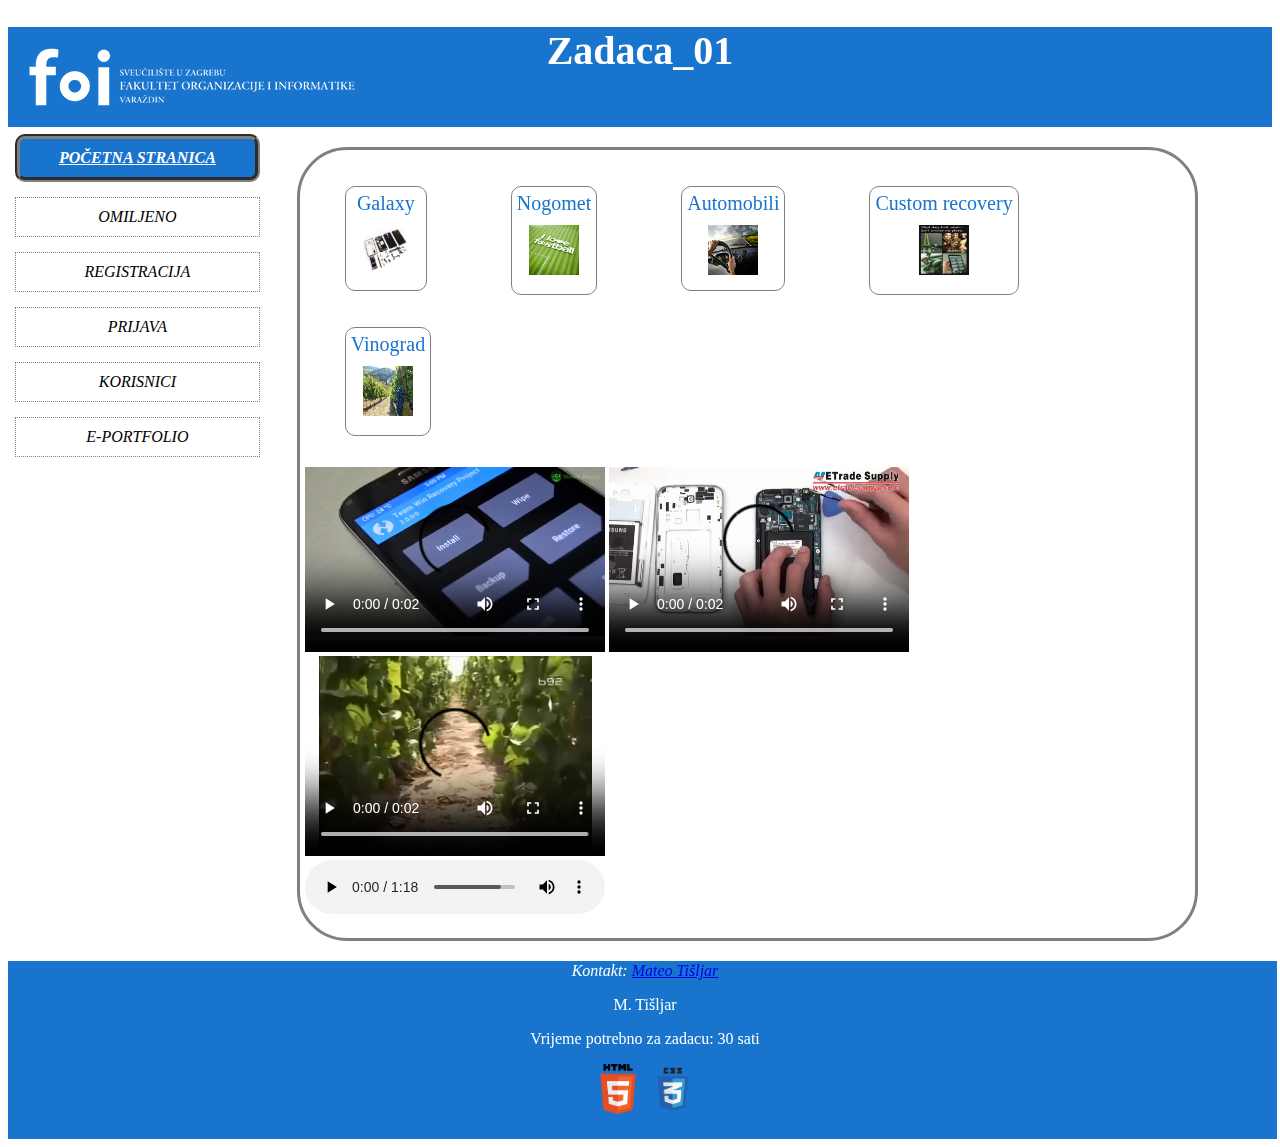
<file: index.html>
<!DOCTYPE html>
<!--
To change this license header, choose License Headers in Project Properties.
To change this template file, choose Tools | Templates
and open the template in the editor.
-->
<html>
    <head>
        <title>Početna stranica</title>
        <meta charset="UTF-8">
        <meta name="viewport" content="width=device-width, initial-scale=1.0">
        <meta name="author" content="Mateo Tišljar">
        <meta name="keywords" content="FOI, WebDiP">
        <link href="mtisljar.css" rel="stylesheet" type="text/css">
        <link href="mtisljar_mobiteli.css" rel="stylesheet" type="text/css">
    </head>
    <body>
        <header>
            <h1 id="h1">Zadaca_01</h1>
            
        </header>
        <aside>
            <nav id="nav">
                <ul>
                    <li><a href="index.html" class="selected">Početna stranica</a></li>
                    <li><a href="omiljeno.html">Omiljeno</a></li>
                    <li><a href="registracija.html">Registracija</a></li>
                    <li><a href="prijava.html">Prijava</a></li>
                    <li><a href="korisnici.html">Korisnici</a></li>
                    <li><a href="http://eportfolio.foi.hr/user/view.php?id=2998" target="_blank">E-portfolio</a></li>
                </ul>
            </nav>
        </aside>
        
        <div id="sadrzaj">
            <div id="sli">
            <figure class="slike">
                
                <figcaption>Galaxy</figcaption>
                <a href="galaxy.jpg"><img class="sli" src="galaxy.jpg" alt="galaxy" align="center"></a>
                
            </figure>
            
            <figure class="slike">
                <figcaption>
                    Nogomet
                </figcaption>
                <a href="footbal.jpg"><img class="sli" src="footbal.jpg" alt="football"></a>
                
            </figure>
            
            <figure class="slike">
                <figcaption>
                    Automobili
                </figcaption>
                <a href="driving.jpg"><img class="sli" src="driving.jpg" alt="driving" align="middle"></a>
                
            </figure>
            <figure class="slike">
                <figcaption>
                    Custom recovery
                </figcaption>
                <a href="twrp.jpg"><img class="sli" src="twrp.jpg" alt="twrp"></a>
                
            </figure>
            <figure class="slike">
                <figcaption >
                    Vinograd
                </figcaption>
                <a href="vinograd.jpg"><img class="sli" src="vinograd.jpg" alt="vinograd"></a>
                
            </figure>
            </div>
            
            
            <div id="video">
            <video controls width="300" height="200">
                <source src="twrp.mp4">
            </video>
            <video controls width="300" height="200">
                <source src="rast.mp4">
            </video>
            <video controls width="300" height="200">
                <source src="vinograd.mp4">
            </video>    
        
        
            </div>
            
            <div id="audio">
                <audio controls>
                    <source src="tardis.mp3" title="tardis">
                </audio>
            </div>
            </div>
        
        
        <footer>

            <div id="div1"><address>Kontakt: <a href="mailto:mtisljar@foi.hr">Mateo Tišljar</a></address>
                <p>M. Tišljar</p></div>
            <p>Vrijeme potrebno za zadacu: 30 sati</p>
            <div id="div2"><figure>
                <p>
                    <a href="http://validator.w3.org/check/referer" target="_blank"><img class="foot" src="HTML5.png" alt="HTML5" ></a>
                    <a href="http://jigsaw.w3.org/css-validator/check/referer" target="_blank"><img class="foot" src="CSS3.png" alt="CSS" height="50" width="50"></a>
                </p>
            </figure></div>
        </footer>
    </body>
</html>
</file>
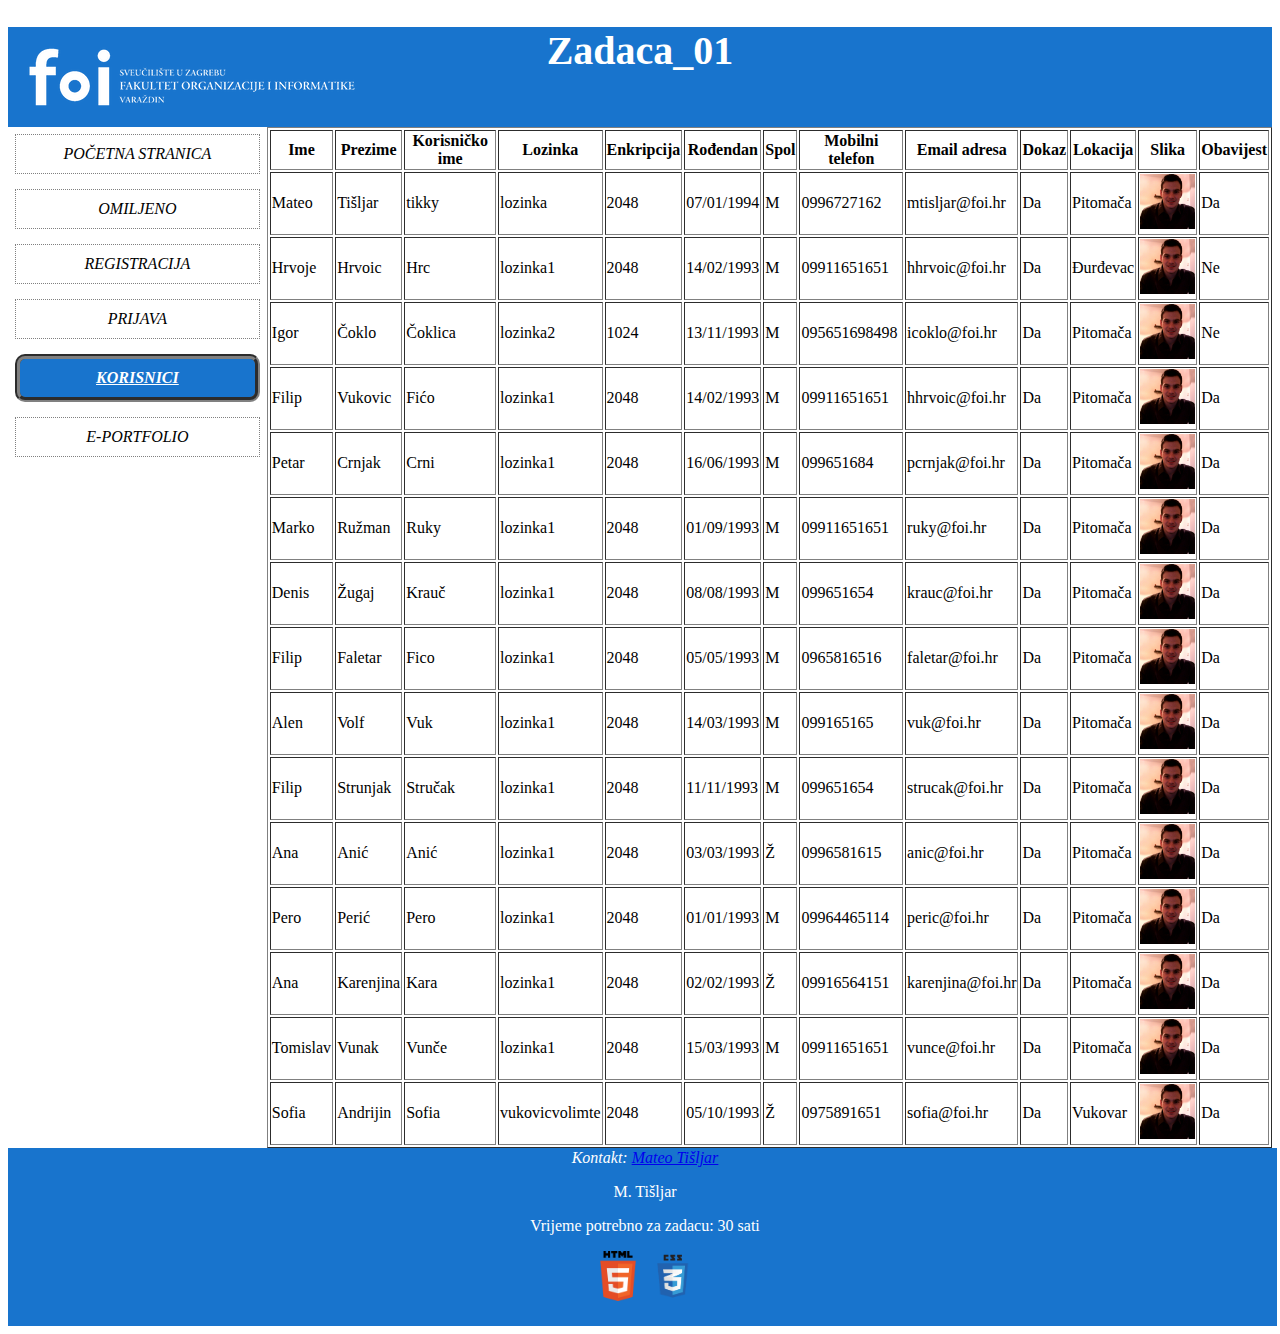
<file: korisnici.html>
<!DOCTYPE html>
<!--
To change this license header, choose License Headers in Project Properties.
To change this template file, choose Tools | Templates
and open the template in the editor.
-->
<html>
    <head>
        <title>Korisnici</title>
        <meta charset="UTF-8">
        <meta name="viewport" content="width=device-width, initial-scale=1.0">
        <meta name="author" content="Mateo Tišljar">
        <meta name="keywords" content="FOI, WebDiP">
        <link href="mtisljar.css" rel="stylesheet" type="text/css">
        <link href="mtisljar_mobiteli.css" rel="stylesheet" type="text/css">
        
    </head>
    <body>
        <header>
            <h1 id="h1">Zadaca_01</h1>
            
        </header>
        <aside>
            <nav id="nav">
                <ul>
                    <li><a href="index.html">Početna stranica</a></li>
                    <li><a href="omiljeno.html">Omiljeno</a></li>
                    <li><a href="registracija.html">Registracija</a></li>
                    <li><a href="prijava.html">Prijava</a></li>
                    <li><a href="korisnici.html" class="selected">Korisnici</a></li>
                    <li><a href="http://eportfolio.foi.hr/user/view.php?id=2998" target="_blank">E-portfolio</a></li>
                </ul>
            </nav>
        </aside>
        
        <div id="sadrzaj3">
            
            <table border="1">
            
            <thead>
                <tr>
                    <th>Ime</th>
                    <th>Prezime</th>
                    <th>Korisničko ime</th>
                    <th>Lozinka</th>
                    <th>Enkripcija</th>
                    <th>Rođendan</th>
                    <th>Spol</th>
                    <th>Mobilni telefon</th>
                    <th>Email adresa</th>
                    <th>Dokaz</th>
                    <th>Lokacija</th>
                    <th>Slika</th>
                    <th>Obavijest</th>
                                        
                </tr>
                
            
            </thead>
            <tbody>
                <tr>
                    <td>Mateo</td>
                    <td>Tišljar</td>
                    <td>tikky</td>
                    <td>lozinka</td>
                    <td>2048</td>
                    <td>07/01/1994</td>
                    <td>M</td>
                    <td>0996727162</td>
                    <td>mtisljar@foi.hr</td>
                    <td>Da</td>
                    <td>Pitomača</td>
                    <td> <img src="mtisljar.png" alt="slika" height="55" width="55"></td>
                    <td>Da</td>
                    
                </tr>
                <tr>
                    <td>Hrvoje</td>
                    <td>Hrvoic</td>
                    <td>Hrc</td>
                    <td>lozinka1</td>
                    <td>2048</td>
                    <td>14/02/1993</td>
                    <td>M</td>
                    <td>09911651651</td>
                    <td>hhrvoic@foi.hr</td>
                    <td>Da</td>
                    <td>Đurđevac</td>
                    <td> <img src="mtisljar.png" alt="slika" height="55" width="55"></td>
                    <td>Ne</td>
                    
                </tr>
                <tr>
                    <td>Igor</td>
                    <td>Čoklo</td>
                    <td>Čoklica</td>
                    <td>lozinka2</td>
                    <td>1024</td>
                    <td>13/11/1993</td>
                    <td>M</td>
                    <td>095651698498</td>
                    <td>icoklo@foi.hr</td>
                    <td>Da</td>
                    <td>Pitomača</td>
                    <td> <img src="mtisljar.png" alt="slika" height="55" width="55"></td>
                    <td>Ne</td>
                    
                </tr>
                <tr>
                    <td>Filip</td>
                    <td>Vukovic</td>
                    <td>Fićo</td>
                    <td>lozinka1</td>
                    <td>2048</td>
                    <td>14/02/1993</td>
                    <td>M</td>
                    <td>09911651651</td>
                    <td>hhrvoic@foi.hr</td>
                    <td>Da</td>
                    <td>Pitomača</td>
                    <td> <img src="mtisljar.png" alt="slika" height="55" width="55"></td>
                    <td>Da</td>
                    
                </tr>
                <tr>
                    <td>Petar</td>
                    <td>Crnjak</td>
                    <td>Crni</td>
                    <td>lozinka1</td>
                    <td>2048</td>
                    <td>16/06/1993</td>
                    <td>M</td>
                    <td>099651684</td>
                    <td>pcrnjak@foi.hr</td>
                    <td>Da</td>
                    <td>Pitomača</td>
                    <td> <img src="mtisljar.png" alt="slika" height="55" width="55"></td>
                    <td>Da</td>
                    
                </tr>
                <tr>
                    <td>Marko</td>
                    <td>Ružman</td>
                    <td>Ruky</td>
                    <td>lozinka1</td>
                    <td>2048</td>
                    <td>01/09/1993</td>
                    <td>M</td>
                    <td>09911651651</td>
                    <td>ruky@foi.hr</td>
                    <td>Da</td>
                    <td>Pitomača</td>
                    <td> <img src="mtisljar.png" alt="slika" height="55" width="55"></td>
                    <td>Da</td>
                    
                </tr>
                <tr>
                    <td>Denis</td>
                    <td>Žugaj</td>
                    <td>Krauč</td>
                    <td>lozinka1</td>
                    <td>2048</td>
                    <td>08/08/1993</td>
                    <td>M</td>
                    <td>099651654</td>
                    <td>krauc@foi.hr</td>
                    <td>Da</td>
                    <td>Pitomača</td>
                    <td> <img src="mtisljar.png" alt="slika" height="55" width="55"></td>
                    <td>Da</td>
                    
                </tr>
                <tr>
                    <td>Filip</td>
                    <td>Faletar</td>
                    <td>Fico</td>
                    <td>lozinka1</td>
                    <td>2048</td>
                    <td>05/05/1993</td>
                    <td>M</td>
                    <td>0965816516</td>
                    <td>faletar@foi.hr</td>
                    <td>Da</td>
                    <td>Pitomača</td>
                    <td> <img src="mtisljar.png" alt="slika" height="55" width="55"></td>
                    <td>Da</td>
                    
                </tr>
                <tr>
                    <td>Alen</td>
                    <td>Volf</td>
                    <td>Vuk</td>
                    <td>lozinka1</td>
                    <td>2048</td>
                    <td>14/03/1993</td>
                    <td>M</td>
                    <td>099165165</td>
                    <td>vuk@foi.hr</td>
                    <td>Da</td>
                    <td>Pitomača</td>
                    <td> <img src="mtisljar.png" alt="slika" height="55" width="55"></td>
                    <td>Da</td>
                    
                </tr>
                <tr>
                    <td>Filip</td>
                    <td>Strunjak</td>
                    <td>Stručak</td>
                    <td>lozinka1</td>
                    <td>2048</td>
                    <td>11/11/1993</td>
                    <td>M</td>
                    <td>099651654</td>
                    <td>strucak@foi.hr</td>
                    <td>Da</td>
                    <td>Pitomača</td>
                    <td> <img src="mtisljar.png" alt="slika" height="55" width="55"></td>
                    <td>Da</td>
                    
                </tr>
                <tr>
                    <td>Ana</td>
                    <td>Anić</td>
                    <td>Anić</td>
                    <td>lozinka1</td>
                    <td>2048</td>
                    <td>03/03/1993</td>
                    <td>Ž</td>
                    <td>0996581615</td>
                    <td>anic@foi.hr</td>
                    <td>Da</td>
                    <td>Pitomača</td>
                    <td> <img src="mtisljar.png" alt="slika" height="55" width="55"></td>
                    <td>Da</td>
                    
                </tr>
                <tr>
                    <td>Pero</td>
                    <td>Perić</td>
                    <td>Pero</td>
                    <td>lozinka1</td>
                    <td>2048</td>
                    <td>01/01/1993</td>
                    <td>M</td>
                    <td>09964465114</td>
                    <td>peric@foi.hr</td>
                    <td>Da</td>
                    <td>Pitomača</td>
                    <td> <img src="mtisljar.png" alt="slika" height="55" width="55"></td>
                    <td>Da</td>
                    
                </tr>
                <tr>
                    <td>Ana</td>
                    <td>Karenjina</td>
                    <td>Kara</td>
                    <td>lozinka1</td>
                    <td>2048</td>
                    <td>02/02/1993</td>
                    <td>Ž</td>
                    <td>09916564151</td>
                    <td>karenjina@foi.hr</td>
                    <td>Da</td>
                    <td>Pitomača</td>
                    <td> <img src="mtisljar.png" alt="slika" height="55" width="55"></td>
                    <td>Da</td>
                    
                </tr>
                <tr>
                    <td>Tomislav</td>
                    <td>Vunak</td>
                    <td>Vunče</td>
                    <td>lozinka1</td>
                    <td>2048</td>
                    <td>15/03/1993</td>
                    <td>M</td>
                    <td>09911651651</td>
                    <td>vunce@foi.hr</td>
                    <td>Da</td>
                    <td>Pitomača</td>
                    <td> <img src="mtisljar.png" alt="slika" height="55" width="55"></td>
                    <td>Da</td>
                    
                </tr>
                <tr>
                    <td>Sofia</td>
                    <td>Andrijin</td>
                    <td>Sofia</td>
                    <td>vukovicvolimte</td>
                    <td>2048</td>
                    <td>05/10/1993</td>
                    <td>Ž</td>
                    <td>0975891651</td>
                    <td>sofia@foi.hr</td>
                    <td>Da</td>
                    <td>Vukovar</td>
                    <td> <img src="mtisljar.png" alt="slika" height="55" width="55"></td>
                    <td>Da</td>
                    
                </tr>
                
            </tbody>
            
            
            
            
            </table>
            
            
            
        </div>
        
        <footer>

            <div id="div1"><address>Kontakt: <a href="mailto:mtisljar@foi.hr">Mateo Tišljar</a></address>
                <p>M. Tišljar</p></div>
            <p>Vrijeme potrebno za zadacu: 30 sati</p>
            <div id="div2"><figure>
                <p>
                    <a href="http://validator.w3.org/check/referer" target="_blank"><img class="foot" src="HTML5.png" alt="HTML5" ></a>
                    <a href="http://jigsaw.w3.org/css-validator/check/referer" target="_blank"><img class="foot" src="CSS3.png" alt="CSS" height="50" width="50"></a>
                </p>
            </figure></div>
        </footer>
    </body>
</html>
</file>
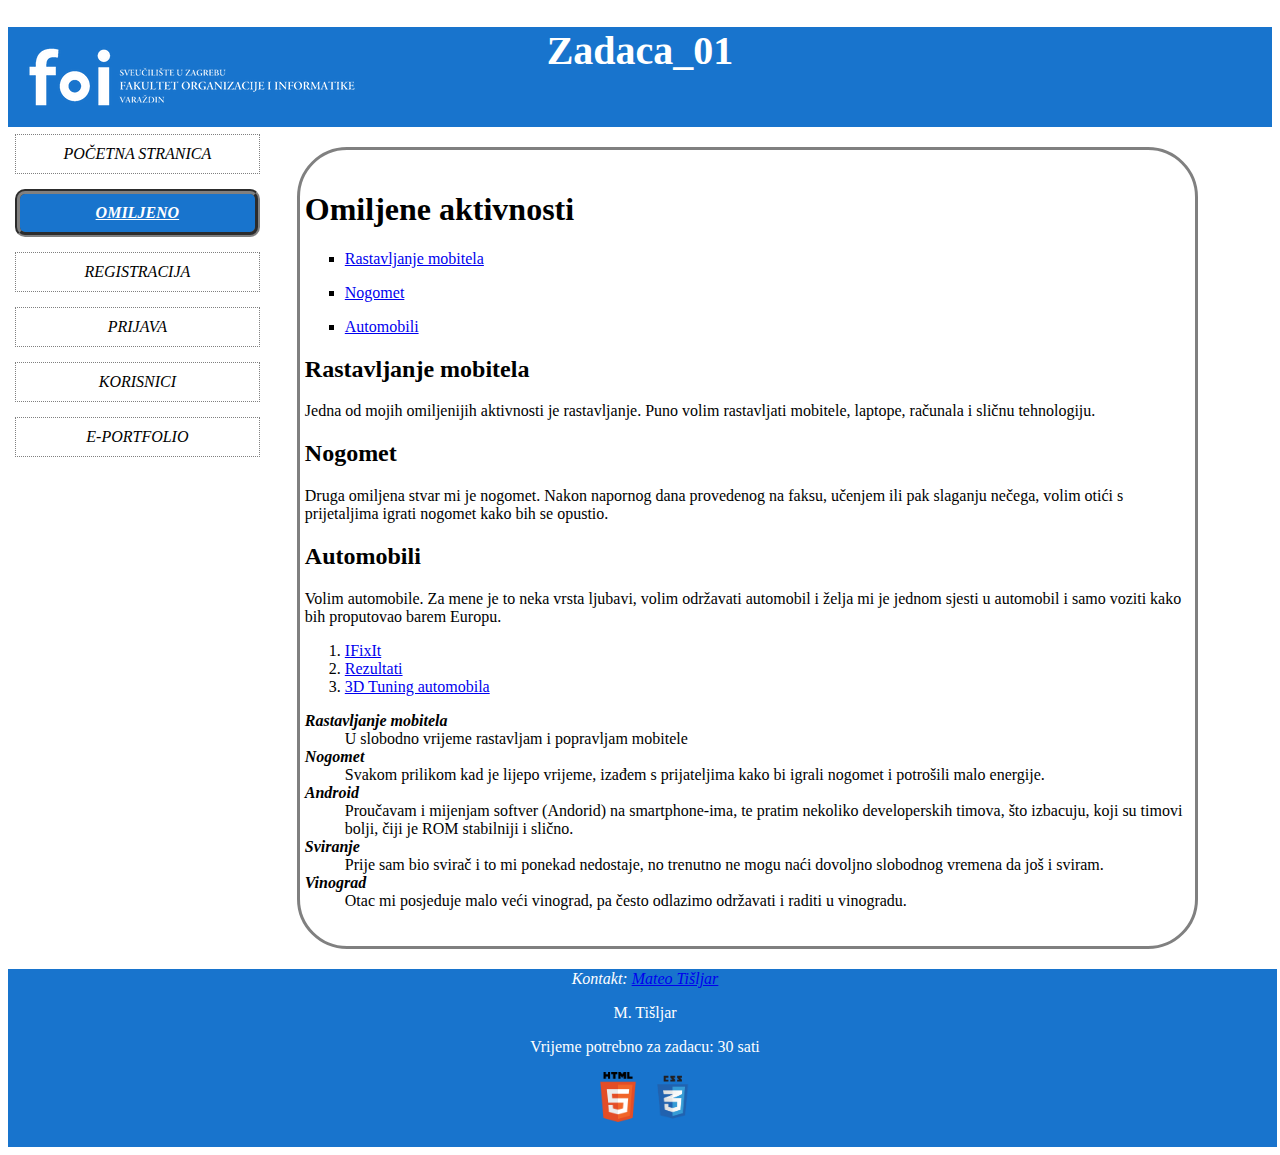
<file: omiljeno.html>
<!DOCTYPE html>
<!--
To change this license header, choose License Headers in Project Properties.
To change this template file, choose Tools | Templates
and open the template in the editor.
-->
<html>
    <head>
        <title>Omiljene aktivnosti</title>
        <meta charset="UTF-8">
        <meta name="viewport" content="width=device-width, initial-scale=1.0">
        <meta name="author" content="Mateo Tišljar">
        <meta name="keywords" content="FOI, WebDiP">
        <link href="mtisljar.css" rel="stylesheet" type="text/css">
        <link href="mtisljar_print.css" rel="stylesheet" type="text/css" media="print">
        <link href="mtisljar_mobiteli.css" rel="stylesheet" type="text/css">
    </head>
    <body>
        <header>
            <h1 id="h1">Zadaca_01</h1>
            
        </header>
        <aside>
            <nav id="nav" class="omiljeno_nav">
                <ul>
                    <li><a href="index.html">Početna stranica</a></li>
                    <li><a href="omiljeno.html" class="selected">Omiljeno</a></li>
                    <li><a href="registracija.html">Registracija</a></li>
                    <li><a href="prijava.html">Prijava</a></li>
                    <li><a href="korisnici.html">Korisnici</a></li>
                    <li><a href="http://eportfolio.foi.hr/user/view.php?id=2998" target="_blank">E-portfolio</a></li>
                </ul>
            </nav>
        </aside>
        
        <div id="sadrzaj">
        <article>
            <h1>
                Omiljene aktivnosti
            </h1>
            <aside>
                <nav id="lista">
                    <ol><li><a href="#rastavljanje">Rastavljanje mobitela</a></li></ol>
                    <ol><li><a href="#nogomet">Nogomet</a></li></ol>
                    <ol><li><a href="#automobili">Automobili</a></li></ol>
                </nav>
            </aside>
            <div>
                <hgroup>
                    <h2 id="rastavljanje">Rastavljanje mobitela</h2>
                </hgroup>
                <p>Jedna od mojih omiljenijih aktivnosti je rastavljanje. Puno volim rastavljati mobitele, laptope, računala i sličnu tehnologiju.</p>
            </div>
            <div>
                <hgroup>
                    <h2 id="nogomet">Nogomet</h2>
                </hgroup>
                <p>Druga omiljena stvar mi je nogomet. Nakon napornog dana provedenog na faksu, učenjem ili pak slaganju nečega, volim otići s prijetaljima igrati nogomet kako bih se opustio.</p>
            </div>
            <div>
                <hgroup>
                    <h2 id="automobili">Automobili</h2>
                </hgroup>
                <p>Volim automobile. Za mene je to neka vrsta ljubavi, volim održavati automobil i želja mi je jednom sjesti u automobil i samo voziti kako bih proputovao barem Europu.</p>
            </div>
            
        </article>
        
        <div>
            <ul id="nesredjena">
                <li>
                    <a href="https://www.ifixit.com/" target="_blank">IFixIt</a>
                </li>
                <li>
                    <a href="http://www.rezultati.com/" target="_blank">Rezultati</a>
                </li>
                
                <li>
                    <a href="http://www.3dtuning.com/" target="_blank">3D Tuning automobila</a>
                </li>
            </ul>
        </div>
            
            <div id="asocijativna">
            <dl>

                <dt>Rastavljanje mobitela</dt>
                <dd>U slobodno vrijeme rastavljam i popravljam mobitele</dd>  
                
                <dt>Nogomet</dt>
                <dd>Svakom prilikom kad je lijepo vrijeme, izađem s prijateljima kako bi igrali nogomet i potrošili malo energije.</dd> 
                
                 
                <dt>Android</dt>
                <dd>Proučavam i mijenjam softver (Andorid) na smartphone-ima, te pratim nekoliko developerskih timova, što izbacuju, koji su timovi bolji, čiji je ROM stabilniji i slično.</dd> 
                
                <dt>Sviranje</dt>
                <dd>Prije sam bio svirač i to mi ponekad nedostaje, no trenutno ne mogu naći dovoljno slobodnog vremena da još i sviram.</dd>
                
                <dt>Vinograd</dt>
                <dd>Otac mi posjeduje malo veći vinograd, pa često odlazimo održavati i raditi u vinogradu.</dd>
                
                
            </dl>
            </div>
        </div>
        <footer>

            <div id="div1"><address>Kontakt: <a href="mailto:mtisljar@foi.hr">Mateo Tišljar</a></address>
                <p>M. Tišljar</p></div>
            <p>Vrijeme potrebno za zadacu: 30 sati</p>
            <div id="div2"><figure>
                <p>
                    <a href="http://validator.w3.org/check/referer" target="_blank"><img class="foot" src="HTML5.png" alt="HTML5" ></a>
                    <a href="http://jigsaw.w3.org/css-validator/check/referer" target="_blank"><img class="foot" src="CSS3.png" alt="CSS" height="50" width="50"></a>
                </p>
            </figure></div>
        </footer>
    </body>
</html>
</file>
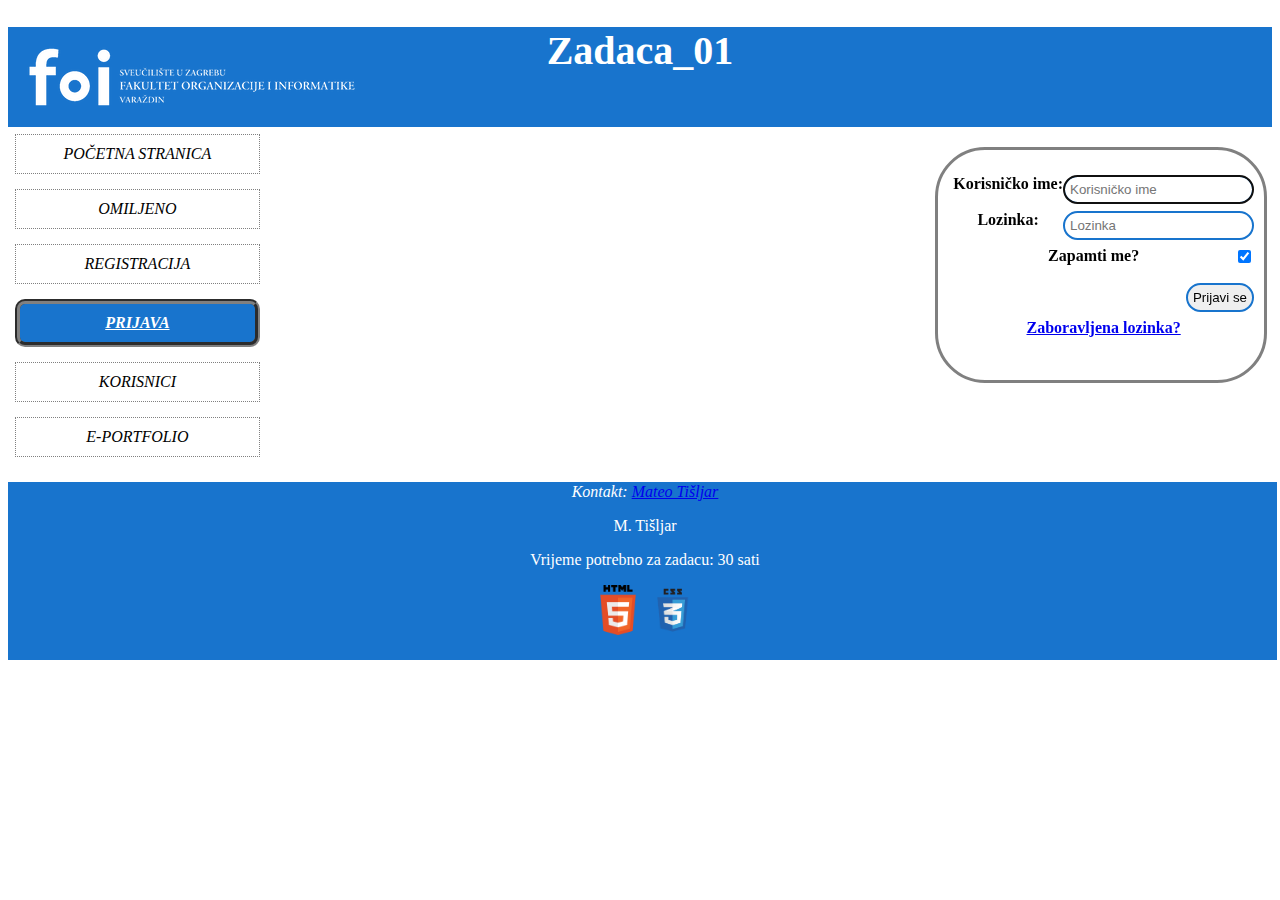
<file: prijava.html>
<!DOCTYPE html>
<!--
To change this license header, choose License Headers in Project Properties.
To change this template file, choose Tools | Templates
and open the template in the editor.
-->
<html>
    <head>
        <title>Prijava korisnika</title>
        <meta charset="UTF-8">
        <meta name="viewport" content="width=device-width, initial-scale=1.0">
        <meta name="author" content="Mateo Tišljar">
        <meta name="keywords" content="FOI, WebDiP">
        <link href="mtisljar.css" rel="stylesheet" type="text/css">
        <link href="mtisljar_mobiteli.css" rel="stylesheet" type="text/css">
        <style type="text/css">
            section{ padding: 5px 5px; font-weight: bold; float:right; 
            }
            section > form> input{ float:right;}
        </style>
    </head>
    
    <body>
        <header>
            <h1 id="h1">Zadaca_01</h1>
            
        </header>
        <aside>
            <nav id="nav">
                <ul>
                    <li><a href="index.html">Početna stranica</a></li>
                    <li><a href="omiljeno.html">Omiljeno</a></li>
                    <li><a href="registracija.html">Registracija</a></li>
                    <li><a href="prijava.html" class="selected">Prijava</a></li>
                    <li><a href="korisnici.html">Korisnici</a></li>
                    <li><a href="http://eportfolio.foi.hr/user/view.php?id=2998" target="_blank">E-portfolio</a></li>
                </ul>
            </nav>
        </aside>
        
        <div id="sadrzaj2">
        <section>
            <form method="POST" id="form" action="https://barka.foi.hr/WebDiP/2015/materijali/zadace/ispis_forme.php"  > 
                <label  for="korisnicko_ime" >Korisničko ime: </label>
                <input type="text" id="korisnicko_ime" name="korisnicko_ime" placeholder="Korisničko ime" autofocus="autofocus" required="required"><br><br>
                
                <label for="lozinka">Lozinka: </label>
                <input type="password" id="lozinka" name="lozinka" required="required" placeholder="Lozinka"><br><br>
                
                <label for="checkbox">Zapamti me?</label>
                <input type="checkbox" id="checkbox" name="checkbox" checked="checked" ><br><br>
                
                <input type="submit" value="Prijavi se"><br><br>
                
                <a href="registracija.html">Zaboravljena lozinka?</a><br><br>
                
                
            </form>
        </section>
        
        
        </div>
        <footer>

            <div id="div1"><address>Kontakt: <a href="mailto:mtisljar@foi.hr">Mateo Tišljar</a></address>
                <p>M. Tišljar</p></div>
            <p>Vrijeme potrebno za zadacu: 30 sati</p>
            <div id="div2"><figure>
                <p>
                    <a href="http://validator.w3.org/check/referer" target="_blank"><img class="foot" src="HTML5.png" alt="HTML5" ></a>
                    <a href="http://jigsaw.w3.org/css-validator/check/referer" target="_blank"><img class="foot" src="CSS3.png" alt="CSS" height="50" width="50"></a>
                </p>
            </figure></div>
        </footer>
    </body>
</html>
</file>
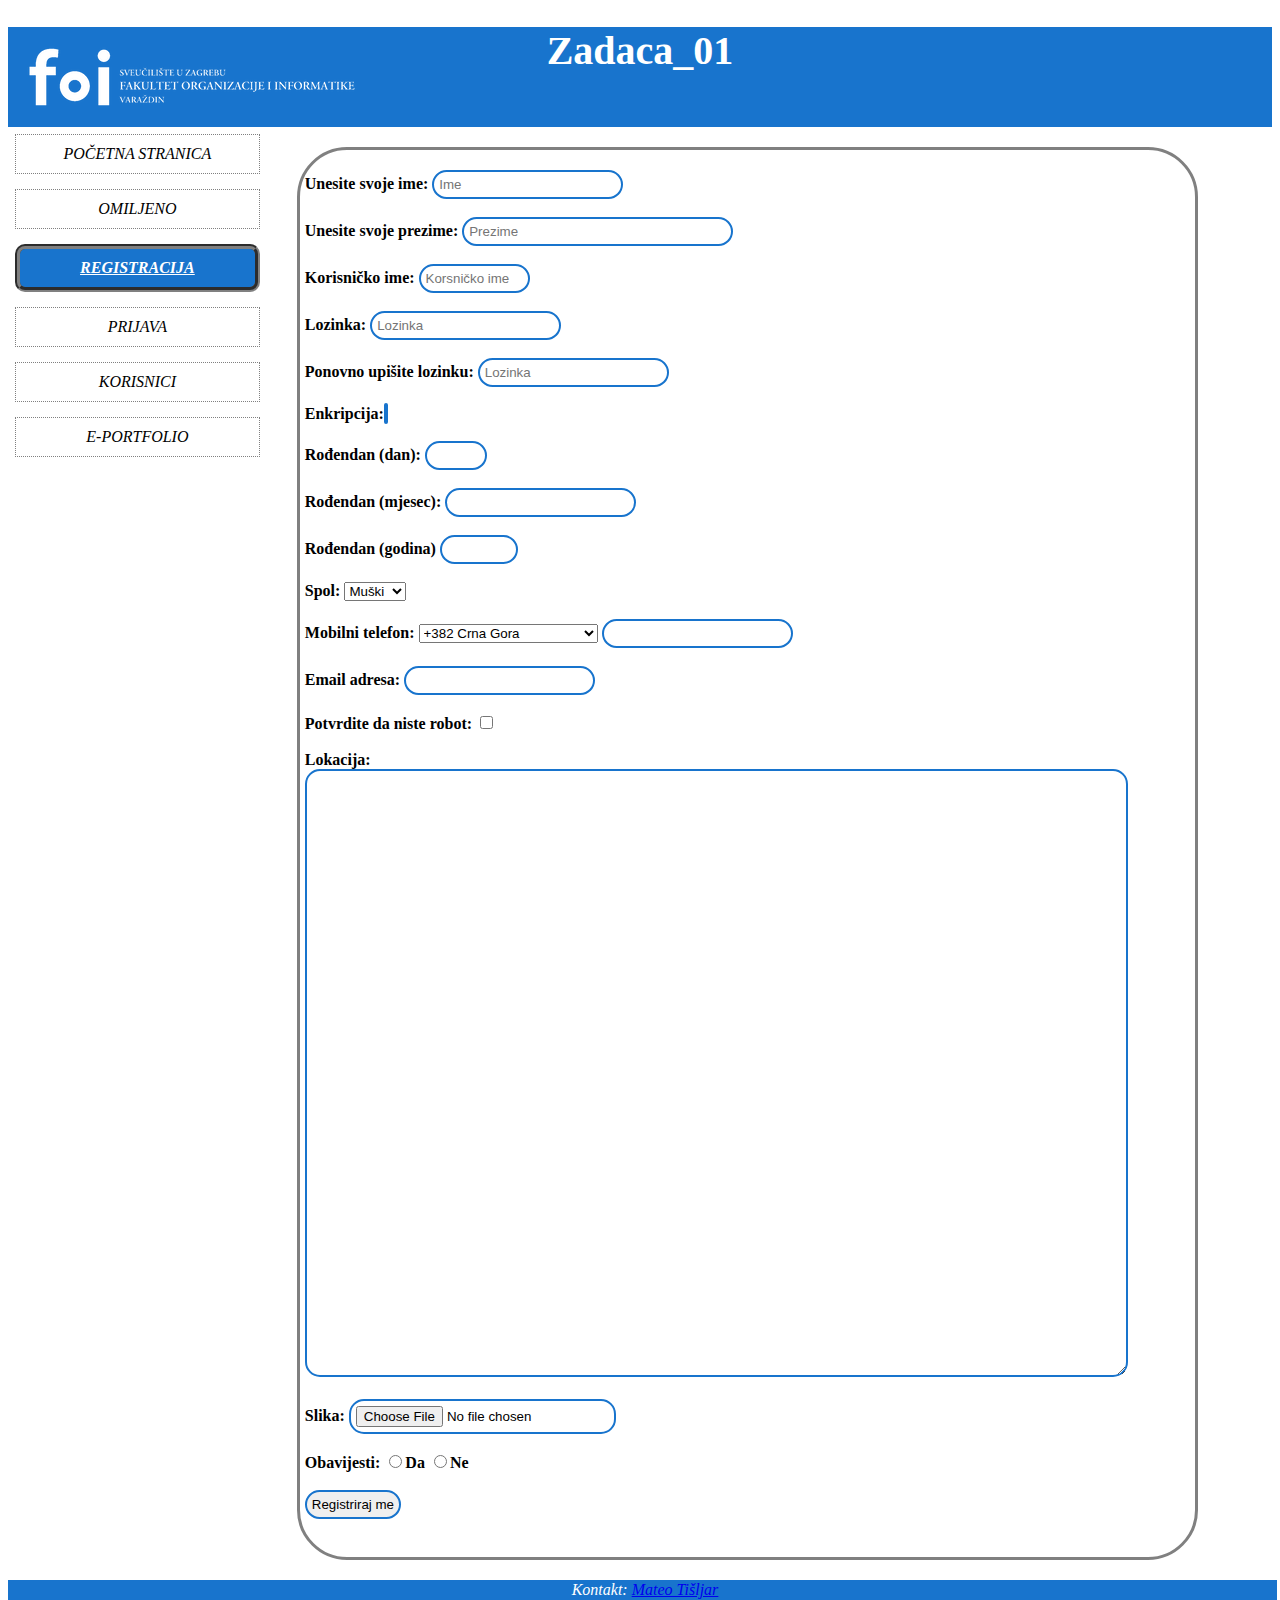
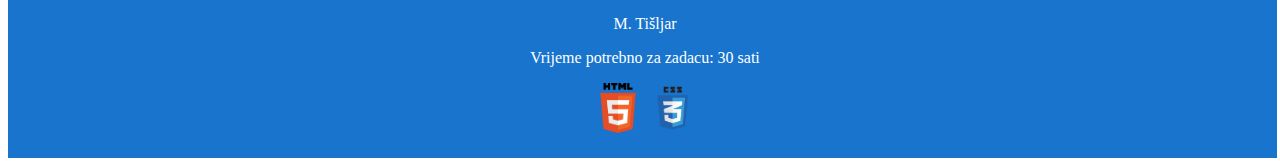
<file: registracija.html>
<!DOCTYPE html>
<!--
To change this license header, choose License Headers in Project Properties.
To change this template file, choose Tools | Templates
and open the template in the editor.
-->
<html>
    <head>
        <title>Registracija korisnika</title>
       <meta charset="UTF-8">
        <meta name="viewport" content="width=device-width, initial-scale=1.0">
        <meta name="author" content="Mateo Tišljar">
        <meta name="keywords" content="FOI, WebDiP">
        <link href="mtisljar.css" rel="stylesheet" type="text/css">
        <link href="mtisljar_mobiteli.css" rel="stylesheet" type="text/css">
    </head>
    <body>
        <header>
            <h1 id="h1">Zadaca_01</h1>
            
        </header>
        <aside>
            <nav id="nav">
                <ul>
                    <li><a href="index.html">Početna stranica</a></li>
                    <li><a href="omiljeno.html">Omiljeno</a></li>
                    <li><a href="registracija.html" class="selected">Registracija</a></li>
                    <li><a href="prijava.html">Prijava</a></li>
                    <li><a href="korisnici.html">Korisnici</a></li>
                    <li><a href="http://eportfolio.foi.hr/user/view.php?id=2998" target="_blank">E-portfolio</a></li>
                </ul>
            </nav>
        </aside>
        
        <div id="sadrzaj">
        
        <section>
            <form method="POST" name="form1" id="form1" action="https://barka.foi.hr/WebDiP/2015/materijali/zadace/ispis_forme.php" > 
            <label class="labele" for="ime">Unesite svoje ime: </label>
            <input type="text" class="inputi" id="ime" name="ime" placeholder="Ime" size="20" required="required"><br><br>
            
            <label class="labele" for="prezime">Unesite svoje prezime: </label>
            <input type="text" class="inputi" id="prezime" name="prezime" placeholder="Prezime" size="30" required="required"><br><br>
            
            <label class="labele" for="korisnicko_ime">Korisničko ime: </label>
            <input type="text" class="inputi" id="korisnicko_ime" name="korisnicko ime" maxlength="20" size="10" placeholder="Korsničko ime" required="required"><br><br>
            
            <label class="labele" for="password">Lozinka: </label>
            <input type="password" class="inputi" name="password" id="password" required="required" placeholder="Lozinka"><br><br>
            
            <label class="labele" for="password2">Ponovno upišite lozinku: </label>
            <input type="password" class="inputi" name="password2" id="password2" required="required" placeholder="Lozinka"><br><br>
            
            <label class="labele" for="enkripcija">Enkripcija: </label>
            <keygen class="inputi" id="enkripcija"><br><br>
            
            <label class="labele" for="rodjendan_dan">Rođendan (dan): </label>
            <input type="number" class="inputi" id="rodjendan_dan" name="rodjendan_dan" required="required" min="1" max="31"><br><br>
            
            <label class="labele" for="rodjendan_mjesec">Rođendan (mjesec): </label>
            <input list="rodjendan_mjesec" class="inputi" name="rodjendan_mjesec"> 
            <datalist id="rodjendan_mjesec" >
                <option value="Siječanj">
                <option value="Veljača">
                <option value="Ožujak">
                <option value="Travanj">
                <option value="Svibanj">
                <option value="Lipanj">
                <option value="Srpanj">
                <option value="Kolovoz">
                <option value="Rujan">
                <option value="Listopad">
                <option value="Studeni">
                <option value="Prosinac">
            </datalist><br><br>
            <label class="labele" for="rodjendan_godina">Rođendan (godina) </label>
            <input type="number" class="inputi" id="rodjendan_godina" name="rodjendan_dan" required="required" min="1930" max="2016"><br><br>
            
            <label class="labele" for="spol">Spol: </label>
            <select id="spol">
                <option value="0">Muški</option>
                <option value="1">Ženski</option>
            </select>
            <br><br>
            <label class="labele" for="mobilni_telefon">Mobilni telefon: </label>
            <select id="drzava">
                <option value="0">+382 Crna Gora</option>
                <option value="1">+383 Kosovo</option>
                <option value="2">+385 Hrvatska</option>
                <option value="3">+386 Slovenija</option>
                <option value="4">+387 Bosna i Hercegovina</option>
                
            </select>
            <input type="tel" class="inputi" id="mobilni_telefon"  maxlength="9"><br><br>
            
            <label class="labele" for="email">Email adresa: </label>
            <input type="email" class="inputi" required="required" id="email" name="email"><br><br>
            
            <label class="labele" for="robot">Potvrdite da niste robot: </label>
            <input type="checkbox" class="inputi" id="robot" name="robot" required="required"><br><br>
            
            <label class="labele" for="lokacija">Lokacija: </label>
            <textarea id="lokacija" class="inputi" name ="lokacija" cols="100" rows="40" ></textarea><br><br>
            
            <label class="labele" for="slika">Slika: </label>
            <input type="file" class="inputi" id="slika" name="slika" ><br><br>
            
            <label class="labele" for="obavijest">Obavijesti: </label>
            <input type="radio" id="obavijest" name="obavijest" value="0">Da
            <input type="radio" id="obavijest" name="obavijest" value="1">Ne<br><br>
            
            <input type="submit" name="submit" id="submit" value="Registriraj me" ><br><br>
            
            </form>
        </section>
        
        </div>
        <footer>

            <div id="div1"><address>Kontakt: <a href="mailto:mtisljar@foi.hr">Mateo Tišljar</a></address>
                <p>M. Tišljar</p></div>
            <p>Vrijeme potrebno za zadacu: 30 sati</p>
            <div id="div2"><figure>
                <p>
                    <a href="http://validator.w3.org/check/referer" target="_blank"><img class="foot" src="HTML5.png" alt="HTML5" ></a>
                    <a href="http://jigsaw.w3.org/css-validator/check/referer" target="_blank"><img class="foot" src="CSS3.png" alt="CSS" height="50" width="50"></a>
                </p>
            </figure></div>
        </footer>
    </body>
</html>
</file>
<file: mtisljar.css>
/*
To change this license header, choose License Headers in Project Properties.
To change this template file, choose Tools | Templates
and open the template in the editor.
*/
/* 
    Created on : 13.03.2016., 22:57:44
    Author     : Harm
*/

header{
    background-image: url('logo.png');
    
    background-color: #1874CD;
    background-repeat: no-repeat;
    height: 100px;
    text-align: center;
    color: #ffffff;
    font: Times New Roman;
    font-size: 20px;
    
}

#sadrzaj{
    width: 70%;
    float:left;
    margin: 20px 5px;
    padding: 20px 5px;
    margin-left: 30px; 
    border: 3px solid gray;
    border-radius: 50px;
    
}

#sadrzaj2{
    width: 25%;
    float:right;
    margin: 20px 5px;
    padding: 20px 5px;
    margin-left: 30px; 
    border: 3px solid gray;
    border-radius: 50px;
    display:inline-block;
    text-align: center;
    vertical-align: top;
    
}

#nav{
    background-color: white;
    display: inline-block;
    font-style: oblique;
    width: 20%;
    
    margin-bottom: 3px;
    padding: 3px;
    float:left;
    }


nav > ul li a{
    display: block;
    color: black;
    text-decoration: none;
    text-transform: uppercase;
    background-color: white;
    text-align: center;
    border: 0.5px gray;
    border-style:dotted;
    
    
    
    
   
    padding: 11px 20px;
    margin-bottom: 15px;
    
    }
    
#nav > ul {
    
    list-style: none;
    line-height: 1;
    margin: 2px;
    padding: 2px;
}

#nav > ul li a:hover{
    background-color: #1874CD;
    font-weight: bolder;
    font-style: normal;
    color:white;
      
    
}


footer {
    background-color: #1874CD;
    color:#ffffff;
    width: 100%;
    clear: both;
    text-align:center;
    
    padding-left: 5px;
    padding-bottom: 5px;
    padding-top: 1px;
}

.foot{
    height: 50px;
    width: 50px
}

.slike{
   
   border-radius: 10px;
   border: 1px solid gray;
   padding: 5px;
   display:inline-block;
   text-align: center;
   vertical-align: top;
   

   
}


#videi{
    float: left;
}
.slike > a img{
    height: 50px;
    width: 50px;
    display: inline-block;
}

#video{
    display: inline-block;
    float:left;
}

img.sli{
    display:block;
    margin: 5px 5px;
    padding: 5px 5px;
    
   
  
}
#nesredjena  {
    list-style-type: decimal;
}
#asocijativna > dl dt{
    font-style: italic;
    font-weight: bolder;

}

.labele{
    font-weight: bold;
    
}

.inputi{
    background-size: 20%;
   
    border-radius: 15px;
    border: 2px solid #1874CD;
    
}
section{ 
    
    font-weight: bold; 
    float:left; 
    
            }
            
section > form> input{ 
    padding: 5px 5px;
    
}

a:active{
    background-color:#0045ff;
}

.selected{
    background-color: #1874CD;
    color:white;
    font-weight: bolder;

    font-style: oblique;
    text-decoration: underline;

    border-radius: 10px;
    border: 5px groove gray;
}

#lista > ol{
    list-style-type: square;
}

#nesredjena > li a:visited{
    color: burlywood;
}

.slike > figcaption{
    font: 'Times New Roman';
    font-size: 20px;
    color: #1874CD;
}


form{
    position: relative;
}

label{
    font-weight: bold;
}

input{
    background-size: 20%;
   
    border-radius: 15px;
    border: 2px solid #1874CD;
}



td:hover{
    background-color: #1874CD;
}
</file>
<file: mtisljar_mobiteli.css>
/*
To change this license header, choose License Headers in Project Properties.
To change this template file, choose Tools | Templates
and open the template in the editor.
*/
/* 
    Created on : 16.03.2016., 00:20:54
    Author     : Harm
*/

@media only screen and ( device-width: 320px) and ( device-height: 480px)
{
    #nav{
        width: 35%;
        
        font-size: x-small;
    }
    header{
        font-size: x-small;
    }
    #sadrzaj{
        display: inline;
        width: 50%;
        margin-left: auto;
    }
    #sadrzaj3{
        
        width: 30%;
        display: inline-block;
    }
    video{
        width: 150px;
        height: 200px;
    }
    audio{
        width: 150px;
    }
    tr td:nth-child(n+4){
        display: none;
    }
    tr th:nth-child(n+4){
        display: none;
    }
    
    .inputi{
        display: block;
        width: 80%;
        
    }
    #sadrzaj2{
        border-style: none;
        
    }
}
@media only screen and ( device-width: 480px) and ( device-height: 320px){
    #nav{
        width: 35%;
        
        font-size: x-small;
    }
    #sadrzaj{
        display: inline;
        width: 50%;
        margin-left: auto;
    }
    video{
        width: 230px;
        height: 200px;
    }
    audio{
        width: 230px;
    }
    .inputi{
        display: block;
        width: 80%;
        
    }
    #sadrzaj2{
        border-style: none;
        
    }
  }
@media only screen and ( device-width: 640px) and ( device-height: 1136px){
    #nav{
        width: 30%;
        
        font-size: x-small;
    }
    #sadrzaj{
        display: block;
        width: 50%;
        margin-left: auto;
    }
    tr td:nth-child(n+4){
        display: none;
    }
    tr th:nth-child(n+4){
        display: none;
    }
    .inputi{
        display: block;
        width: 90%;
        
    }
    #sadrzaj2{
        border-style: none;
        
    }
  }
@media only screen and (  device-width: 1136px) and ( device-height: 640px){
    #sadrzaj3{
        display: inline-block;
        width: 50%;
        margin-left: 0;
        
    }
    tr td:nth-child(n+12){
        display: none;
    }
    tr th:nth-child(n+12){
        display: none;
    } 
  }
@media only screen and ( device-width: 720px) and ( device-height: 1280px){
    tr td:nth-child(n+4){
        display: none;
    }
    tr th:nth-child(n+4){
        display: none;
    }
    #sadrzaj2{
        border-style: none;
        
    }
  }
@media only screen and ( device-width: 1280px) and ( device-height: 720px){
   #sadrzaj2{
        border-style: none;
        
    }     
  }
</file>
<file: mtisljar_print.css>
/*
To change this license header, choose License Headers in Project Properties.
To change this template file, choose Tools | Templates
and open the template in the editor.
*/
/* 
    Created on : 16.03.2016., 00:19:40
    Author     : Harm
*/

aside{
    display: none;
    
}

header{
    display: none;
}

body{
    font-size: small;
    
}

footer{
    display: none;
}

#nav> ul li a{
    color: black;
}

#nesredjena > li a:visited{
    color: black;
}
</file>
